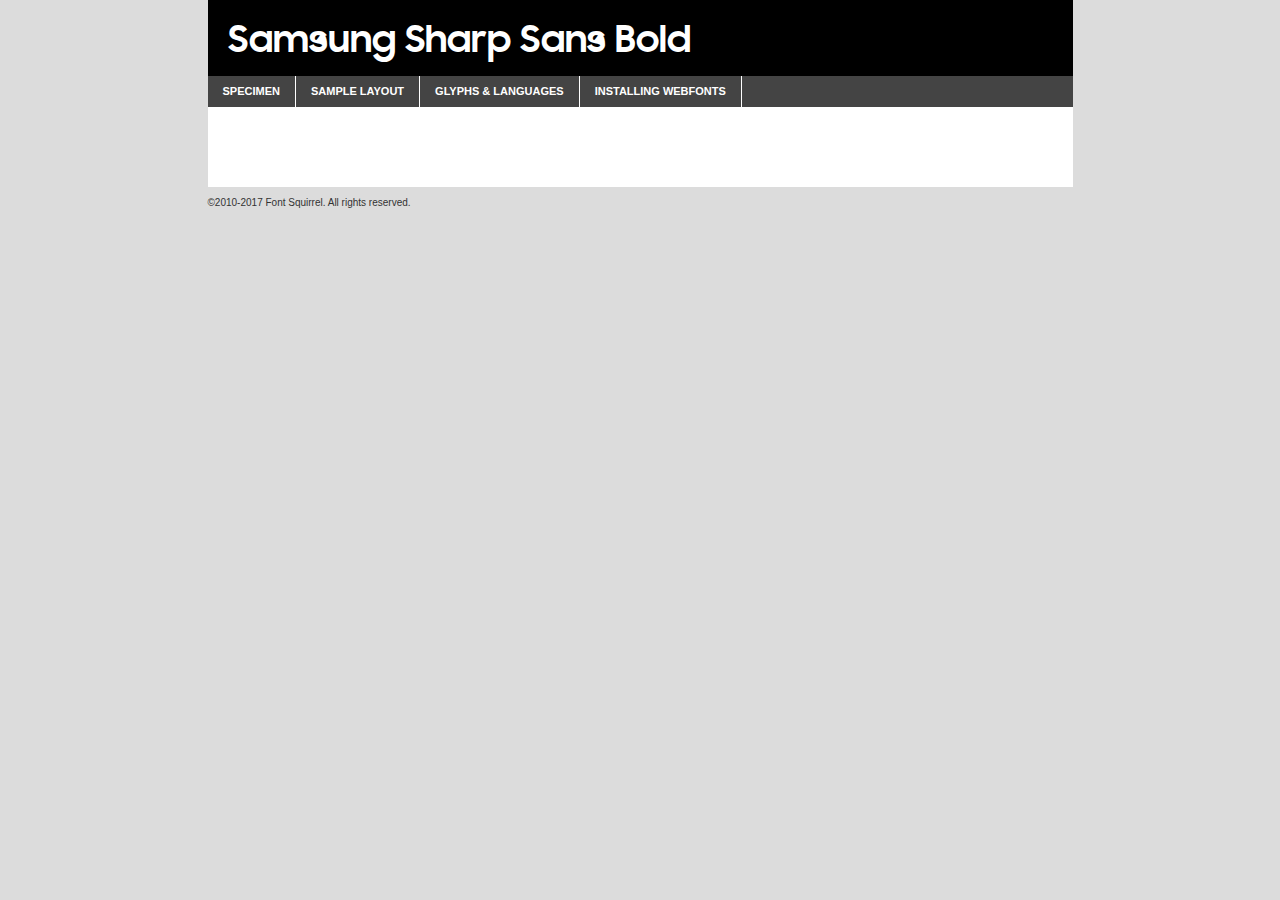
<file: webfontkit/samsungsharpsans-bold-demo.html>
<!DOCTYPE html PUBLIC "-//W3C//DTD XHTML 1.0 Transitional//EN"
        "http://www.w3.org/TR/xhtml1/DTD/xhtml1-transitional.dtd">

<html xmlns="http://www.w3.org/1999/xhtml" xml:lang="en" lang="en">
<head>
    <meta http-equiv="Content-Type" content="text/html; charset=utf-8"/>
    <script src="http://ajax.googleapis.com/ajax/libs/jquery/1.7.2/jquery.min.js" type="text/javascript" charset="utf-8"></script>
    <script type="text/javascript">
		(function($) {
			$.fn.easyTabs = function(option) {
				var param = jQuery.extend({ fadeSpeed: 'fast', defaultContent: 1, activeClass: 'active' }, option);
				$(this).each(function() {
					var thisId = '#' + this.id;
					if ( param.defaultContent == '' )
					{
						param.defaultContent = 1;
					}
					if ( typeof param.defaultContent == 'number' )
					{
						var defaultTab = $(thisId + ' .tabs li:eq(' + (param.defaultContent - 1) + ') a').attr('href').substr(1);
					}
					else
					{
						var defaultTab = param.defaultContent;
					}
					$(thisId + ' .tabs li a').each(function() {
						var tabToHide = $(this).attr('href').substr(1);
						$('#' + tabToHide).addClass('easytabs-tab-content');
					});
					hideAll();
					changeContent(defaultTab);

					function hideAll() {$(thisId + ' .easytabs-tab-content').hide();}

					function changeContent(tabId)
					{
						hideAll();
						$(thisId + ' .tabs li').removeClass(param.activeClass);
						$(thisId + ' .tabs li a[href=#' + tabId + ']').closest('li').addClass(param.activeClass);
						if ( param.fadeSpeed != 'none' )
						{
							$(thisId + ' #' + tabId).fadeIn(param.fadeSpeed);
						}
						else
						{
							$(thisId + ' #' + tabId).show();
						}
					}

					$(thisId + ' .tabs li').click(function() {
						var tabId = $(this).find('a').attr('href').substr(1);
						changeContent(tabId);
						return false;
					});
				});
			}
		})(jQuery);
    </script>
    <link rel="stylesheet" href="specimen_files/specimen_stylesheet.css" type="text/css" charset="utf-8"/>
    <link rel="stylesheet" href="stylesheet.css" type="text/css" charset="utf-8"/>

    <style type="text/css">
        		body {
			font-family: 'samsung_sharp_sansbold';
        		}

            </style>

    <title>Samsung Sharp Sans Bold Specimen</title>


    <script type="text/javascript" charset="utf-8">
		$(document).ready(function() {
			$('#container').easyTabs({ defaultContent: 1 });
		});
    </script>
</head>

<body>
<div id="container">
    <div id="header">
		Samsung Sharp Sans Bold    </div>
    <ul class="tabs">
        <li><a href="#specimen">Specimen</a></li>
        <li><a href="#layout">Sample Layout</a></li>
		        <li><a href="#glyphs">Glyphs &amp; Languages</a></li>
        <li><a href="#installing">Installing Webfonts</a></li>

    </ul>

    <div id="main_content">


        <div id="specimen">

            <div class="section">
                <div class="grid12 firstcol">
                    <div class="huge">AaBb</div>
                </div>
            </div>

            <div class="section">
                <div class="glyph_range">A&#x200B;B&#x200b;C&#x200b;D&#x200b;E&#x200b;F&#x200b;G&#x200b;H&#x200b;I&#x200b;J&#x200b;K&#x200b;L&#x200b;M&#x200b;N&#x200b;O&#x200b;P&#x200b;Q&#x200b;R&#x200b;S&#x200b;T&#x200b;U&#x200b;V&#x200b;W&#x200b;X&#x200b;Y&#x200b;Z&#x200b;a&#x200b;b&#x200b;c&#x200b;d&#x200b;e&#x200b;f&#x200b;g&#x200b;h&#x200b;i&#x200b;j&#x200b;k&#x200b;l&#x200b;m&#x200b;n&#x200b;o&#x200b;p&#x200b;q&#x200b;r&#x200b;s&#x200b;t&#x200b;u&#x200b;v&#x200b;w&#x200b;x&#x200b;y&#x200b;z&#x200b;1&#x200b;2&#x200b;3&#x200b;4&#x200b;5&#x200b;6&#x200b;7&#x200b;8&#x200b;9&#x200b;0&#x200b;&amp;&#x200b;.&#x200b;,&#x200b;?&#x200b;!&#x200b;&#64;&#x200b;(&#x200b;)&#x200b;#&#x200b;$&#x200b;%&#x200b;*&#x200b;+&#x200b;-&#x200b;=&#x200b;:&#x200b;;</div>
            </div>
            <div class="section">
                <div class="grid12 firstcol">
                    <table class="sample_table">
                        <tr>
                            <td>10</td>
                            <td class="size10">abcdefghijklmnopqrstuvwxyzABCDEFGHIJKLMNOPQRSTUVWXYZ0123456789abcdefghijklmnopqrstuvwxyzABCDEFGHIJKLMNOPQRSTUVWXYZ0123456789abcdefghijklmnopqrstuvwxyzABCDEFGHIJKLMNOPQRSTUVWXYZ</td>
                        </tr>
                        <tr>
                            <td>11</td>
                            <td class="size11">abcdefghijklmnopqrstuvwxyzABCDEFGHIJKLMNOPQRSTUVWXYZ0123456789abcdefghijklmnopqrstuvwxyzABCDEFGHIJKLMNOPQRSTUVWXYZ0123456789abcdefghijklmnopqrstuvwxyzABCDEFGHIJKLMNOPQRSTUVWXYZ</td>
                        </tr>
                        <tr>
                            <td>12</td>
                            <td class="size12">abcdefghijklmnopqrstuvwxyzABCDEFGHIJKLMNOPQRSTUVWXYZ0123456789abcdefghijklmnopqrstuvwxyzABCDEFGHIJKLMNOPQRSTUVWXYZ0123456789abcdefghijklmnopqrstuvwxyzABCDEFGHIJKLMNOPQRSTUVWXYZ</td>
                        </tr>
                        <tr>
                            <td>13</td>
                            <td class="size13">abcdefghijklmnopqrstuvwxyzABCDEFGHIJKLMNOPQRSTUVWXYZ0123456789abcdefghijklmnopqrstuvwxyzABCDEFGHIJKLMNOPQRSTUVWXYZ0123456789abcdefghijklmnopqrstuvwxyzABCDEFGHIJKLMNOPQRSTUVWXYZ</td>
                        </tr>
                        <tr>
                            <td>14</td>
                            <td class="size14">abcdefghijklmnopqrstuvwxyzABCDEFGHIJKLMNOPQRSTUVWXYZ0123456789abcdefghijklmnopqrstuvwxyzABCDEFGHIJKLMNOPQRSTUVWXYZ0123456789abcdefghijklmnopqrstuvwxyzABCDEFGHIJKLMNOPQRSTUVWXYZ</td>
                        </tr>
                        <tr>
                            <td>16</td>
                            <td class="size16">abcdefghijklmnopqrstuvwxyzABCDEFGHIJKLMNOPQRSTUVWXYZ0123456789abcdefghijklmnopqrstuvwxyzABCDEFGHIJKLMNOPQRSTUVWXYZ</td>
                        </tr>
                        <tr>
                            <td>18</td>
                            <td class="size18">abcdefghijklmnopqrstuvwxyzABCDEFGHIJKLMNOPQRSTUVWXYZ0123456789abcdefghijklmnopqrstuvwxyzABCDEFGHIJKLMNOPQRSTUVWXYZ</td>
                        </tr>
                        <tr>
                            <td>20</td>
                            <td class="size20">abcdefghijklmnopqrstuvwxyzABCDEFGHIJKLMNOPQRSTUVWXYZ0123456789abcdefghijklmnopqrstuvwxyzABCDEFGHIJKLMNOPQRSTUVWXYZ</td>
                        </tr>
                        <tr>
                            <td>24</td>
                            <td class="size24">abcdefghijklmnopqrstuvwxyzABCDEFGHIJKLMNOPQRSTUVWXYZ0123456789abcdefghijklmnopqrstuvwxyzABCDEFGHIJKLMNOPQRSTUVWXYZ</td>
                        </tr>
                        <tr>
                            <td>30</td>
                            <td class="size30">abcdefghijklmnopqrstuvwxyzABCDEFGHIJKLMNOPQRSTUVWXYZ0123456789abcdefghijklmnopqrstuvwxyzABCDEFGHIJKLMNOPQRSTUVWXYZ</td>
                        </tr>
                        <tr>
                            <td>36</td>
                            <td class="size36">abcdefghijklmnopqrstuvwxyzABCDEFGHIJKLMNOPQRSTUVWXYZ0123456789abcdefghijklmnopqrstuvwxyzABCDEFGHIJKLMNOPQRSTUVWXYZ</td>
                        </tr>
                        <tr>
                            <td>48</td>
                            <td class="size48">abcdefghijklmnopqrstuvwxyzABCDEFGHIJKLMNOPQRSTUVWXYZ0123456789abcdefghijklmnopqrstuvwxyzABCDEFGHIJKLMNOPQRSTUVWXYZ</td>
                        </tr>
                        <tr>
                            <td>60</td>
                            <td class="size60">abcdefghijklmnopqrstuvwxyzABCDEFGHIJKLMNOPQRSTUVWXYZ0123456789abcdefghijklmnopqrstuvwxyzABCDEFGHIJKLMNOPQRSTUVWXYZ</td>
                        </tr>
                        <tr>
                            <td>72</td>
                            <td class="size72">abcdefghijklmnopqrstuvwxyzABCDEFGHIJKLMNOPQRSTUVWXYZ0123456789abcdefghijklmnopqrstuvwxyzABCDEFGHIJKLMNOPQRSTUVWXYZ</td>
                        </tr>
                        <tr>
                            <td>90</td>
                            <td class="size90">abcdefghijklmnopqrstuvwxyzABCDEFGHIJKLMNOPQRSTUVWXYZ0123456789abcdefghijklmnopqrstuvwxyzABCDEFGHIJKLMNOPQRSTUVWXYZ</td>
                        </tr>
                    </table>

                </div>

            </div>


            <div class="section" id="bodycomparison">


                <div id="xheight">
                    <div class="fontbody">&#x25FC;&#x25FC;&#x25FC;&#x25FC;&#x25FC;&#x25FC;&#x25FC;&#x25FC;&#x25FC;&#x25FC;&#x25FC;&#x25FC;&#x25FC;&#x25FC;&#x25FC;&#x25FC;&#x25FC;&#x25FC;&#x25FC;&#x25FC;&#x25FC;&#x25FC;&#x25FC;&#x25FC;&#x25FC;&#x25FC;&#x25FC;&#x25FC;&#x25FC;&#x25FC;&#x25FC;&#x25FC;&#x25FC;&#x25FC;&#x25FC;&#x25FC;&#x25FC;&#x25FC;&#x25FC;&#x25FC;&#x25FC;&#x25FC;&#x25FC;&#x25FC;&#x25FC;&#x25FC;&#x25FC;&#x25FC;&#x25FC;&#x25FC;&#x25FC;&#x25FC;&#x25FC;&#x25FC;&#x25FC;&#x25FC;&#x25FC;&#x25FC;&#x25FC;&#x25FC;&#x25FC;&#x25FC;&#x25FC;&#x25FC;&#x25FC;&#x25FC;&#x25FC;&#x25FC;&#x25FC;&#x25FC;&#x25FC;&#x25FC;&#x25FC;&#x25FC;&#x25FC;&#x25FC;&#x25FC;&#x25FC;&#x25FC;&#x25FC;&#x25FC;&#x25FC;&#x25FC;&#x25FC;&#x25FC;&#x25FC;&#x25FC;&#x25FC;&#x25FC;&#x25FC;&#x25FC;&#x25FC;&#x25FC;&#x25FC;&#x25FC;&#x25FC;&#x25FC;&#x25FC;&#x25FC;body</div>
                    <div class="arialbody">body</div>
                    <div class="verdanabody">body</div>
                    <div class="georgiabody">body</div>
                </div>
                <div class="fontbody" style="z-index:1">
                    body<span>Samsung Sharp Sans Bold</span>
                </div>
                <div class="arialbody" style="z-index:1">
                    body<span>Arial</span>
                </div>
                <div class="verdanabody" style="z-index:1">
                    body<span>Verdana</span>
                </div>
                <div class="georgiabody" style="z-index:1">
                    body<span>Georgia</span>
                </div>


            </div>


            <div class="section psample psample_row1" id="">

                <div class="grid2 firstcol">
                    <p class="size10"><span>10.</span>Aenean lacinia bibendum nulla sed consectetur. Fusce dapibus, tellus ac cursus commodo, tortor mauris condimentum nibh, ut fermentum massa justo sit amet risus. Nullam id dolor id nibh ultricies vehicula ut id elit. Cum sociis natoque penatibus et magnis dis parturient montes, nascetur ridiculus mus. Nulla vitae elit libero, a pharetra augue.</p>

                </div>
                <div class="grid3">
                    <p class="size11"><span>11.</span>Aenean lacinia bibendum nulla sed consectetur. Fusce dapibus, tellus ac cursus commodo, tortor mauris condimentum nibh, ut fermentum massa justo sit amet risus. Nullam id dolor id nibh ultricies vehicula ut id elit. Cum sociis natoque penatibus et magnis dis parturient montes, nascetur ridiculus mus. Nulla vitae elit libero, a pharetra augue.</p>

                </div>
                <div class="grid3">
                    <p class="size12"><span>12.</span>Aenean lacinia bibendum nulla sed consectetur. Fusce dapibus, tellus ac cursus commodo, tortor mauris condimentum nibh, ut fermentum massa justo sit amet risus. Nullam id dolor id nibh ultricies vehicula ut id elit. Cum sociis natoque penatibus et magnis dis parturient montes, nascetur ridiculus mus. Nulla vitae elit libero, a pharetra augue.</p>

                </div>
                <div class="grid4">
                    <p class="size13"><span>13.</span>Aenean lacinia bibendum nulla sed consectetur. Fusce dapibus, tellus ac cursus commodo, tortor mauris condimentum nibh, ut fermentum massa justo sit amet risus. Nullam id dolor id nibh ultricies vehicula ut id elit. Cum sociis natoque penatibus et magnis dis parturient montes, nascetur ridiculus mus. Nulla vitae elit libero, a pharetra augue.</p>

                </div>
                <div class="white_blend"></div>

            </div>
            <div class="section psample psample_row2" id="">
                <div class="grid3 firstcol">
                    <p class="size14"><span>14.</span>Aenean lacinia bibendum nulla sed consectetur. Fusce dapibus, tellus ac cursus commodo, tortor mauris condimentum nibh, ut fermentum massa justo sit amet risus. Nullam id dolor id nibh ultricies vehicula ut id elit. Cum sociis natoque penatibus et magnis dis parturient montes, nascetur ridiculus mus. Nulla vitae elit libero, a pharetra augue.</p>

                </div>
                <div class="grid4">
                    <p class="size16"><span>16.</span>Aenean lacinia bibendum nulla sed consectetur. Fusce dapibus, tellus ac cursus commodo, tortor mauris condimentum nibh, ut fermentum massa justo sit amet risus. Nullam id dolor id nibh ultricies vehicula ut id elit. Cum sociis natoque penatibus et magnis dis parturient montes, nascetur ridiculus mus. Nulla vitae elit libero, a pharetra augue.</p>

                </div>
                <div class="grid5">
                    <p class="size18"><span>18.</span>Aenean lacinia bibendum nulla sed consectetur. Fusce dapibus, tellus ac cursus commodo, tortor mauris condimentum nibh, ut fermentum massa justo sit amet risus. Nullam id dolor id nibh ultricies vehicula ut id elit. Cum sociis natoque penatibus et magnis dis parturient montes, nascetur ridiculus mus. Nulla vitae elit libero, a pharetra augue.</p>

                </div>

                <div class="white_blend"></div>

            </div>

            <div class="section psample psample_row3" id="">
                <div class="grid5 firstcol">
                    <p class="size20"><span>20.</span>Aenean lacinia bibendum nulla sed consectetur. Fusce dapibus, tellus ac cursus commodo, tortor mauris condimentum nibh, ut fermentum massa justo sit amet risus. Nullam id dolor id nibh ultricies vehicula ut id elit. Cum sociis natoque penatibus et magnis dis parturient montes, nascetur ridiculus mus. Nulla vitae elit libero, a pharetra augue.</p>
                </div>
                <div class="grid7">
                    <p class="size24"><span>24.</span>Aenean lacinia bibendum nulla sed consectetur. Fusce dapibus, tellus ac cursus commodo, tortor mauris condimentum nibh, ut fermentum massa justo sit amet risus. Nullam id dolor id nibh ultricies vehicula ut id elit. Cum sociis natoque penatibus et magnis dis parturient montes, nascetur ridiculus mus. Nulla vitae elit libero, a pharetra augue.</p>
                </div>

                <div class="white_blend"></div>

            </div>

            <div class="section psample psample_row4" id="">
                <div class="grid12 firstcol">
                    <p class="size30"><span>30.</span>Aenean lacinia bibendum nulla sed consectetur. Fusce dapibus, tellus ac cursus commodo, tortor mauris condimentum nibh, ut fermentum massa justo sit amet risus. Nullam id dolor id nibh ultricies vehicula ut id elit. Cum sociis natoque penatibus et magnis dis parturient montes, nascetur ridiculus mus. Nulla vitae elit libero, a pharetra augue.</p>
                </div>
                <div class="white_blend"></div>

            </div>


            <div class="section psample psample_row1 fullreverse">
                <div class="grid2 firstcol">
                    <p class="size10"><span>10.</span>Aenean lacinia bibendum nulla sed consectetur. Fusce dapibus, tellus ac cursus commodo, tortor mauris condimentum nibh, ut fermentum massa justo sit amet risus. Nullam id dolor id nibh ultricies vehicula ut id elit. Cum sociis natoque penatibus et magnis dis parturient montes, nascetur ridiculus mus. Nulla vitae elit libero, a pharetra augue.</p>

                </div>
                <div class="grid3">
                    <p class="size11"><span>11.</span>Aenean lacinia bibendum nulla sed consectetur. Fusce dapibus, tellus ac cursus commodo, tortor mauris condimentum nibh, ut fermentum massa justo sit amet risus. Nullam id dolor id nibh ultricies vehicula ut id elit. Cum sociis natoque penatibus et magnis dis parturient montes, nascetur ridiculus mus. Nulla vitae elit libero, a pharetra augue.</p>

                </div>
                <div class="grid3">
                    <p class="size12"><span>12.</span>Aenean lacinia bibendum nulla sed consectetur. Fusce dapibus, tellus ac cursus commodo, tortor mauris condimentum nibh, ut fermentum massa justo sit amet risus. Nullam id dolor id nibh ultricies vehicula ut id elit. Cum sociis natoque penatibus et magnis dis parturient montes, nascetur ridiculus mus. Nulla vitae elit libero, a pharetra augue.</p>

                </div>
                <div class="grid4">
                    <p class="size13"><span>13.</span>Aenean lacinia bibendum nulla sed consectetur. Fusce dapibus, tellus ac cursus commodo, tortor mauris condimentum nibh, ut fermentum massa justo sit amet risus. Nullam id dolor id nibh ultricies vehicula ut id elit. Cum sociis natoque penatibus et magnis dis parturient montes, nascetur ridiculus mus. Nulla vitae elit libero, a pharetra augue.</p>

                </div>
                <div class="black_blend"></div>

            </div>

            <div class="section psample psample_row2 fullreverse">
                <div class="grid3 firstcol">
                    <p class="size14"><span>14.</span>Aenean lacinia bibendum nulla sed consectetur. Fusce dapibus, tellus ac cursus commodo, tortor mauris condimentum nibh, ut fermentum massa justo sit amet risus. Nullam id dolor id nibh ultricies vehicula ut id elit. Cum sociis natoque penatibus et magnis dis parturient montes, nascetur ridiculus mus. Nulla vitae elit libero, a pharetra augue.</p>

                </div>
                <div class="grid4">
                    <p class="size16"><span>16.</span>Aenean lacinia bibendum nulla sed consectetur. Fusce dapibus, tellus ac cursus commodo, tortor mauris condimentum nibh, ut fermentum massa justo sit amet risus. Nullam id dolor id nibh ultricies vehicula ut id elit. Cum sociis natoque penatibus et magnis dis parturient montes, nascetur ridiculus mus. Nulla vitae elit libero, a pharetra augue.</p>

                </div>
                <div class="grid5">
                    <p class="size18"><span>18.</span>Aenean lacinia bibendum nulla sed consectetur. Fusce dapibus, tellus ac cursus commodo, tortor mauris condimentum nibh, ut fermentum massa justo sit amet risus. Nullam id dolor id nibh ultricies vehicula ut id elit. Cum sociis natoque penatibus et magnis dis parturient montes, nascetur ridiculus mus. Nulla vitae elit libero, a pharetra augue.</p>

                </div>
                <div class="black_blend"></div>

            </div>

            <div class="section psample fullreverse psample_row3" id="">
                <div class="grid5 firstcol">
                    <p class="size20"><span>20.</span>Aenean lacinia bibendum nulla sed consectetur. Fusce dapibus, tellus ac cursus commodo, tortor mauris condimentum nibh, ut fermentum massa justo sit amet risus. Nullam id dolor id nibh ultricies vehicula ut id elit. Cum sociis natoque penatibus et magnis dis parturient montes, nascetur ridiculus mus. Nulla vitae elit libero, a pharetra augue.</p>
                </div>
                <div class="grid7">
                    <p class="size24"><span>24.</span>Aenean lacinia bibendum nulla sed consectetur. Fusce dapibus, tellus ac cursus commodo, tortor mauris condimentum nibh, ut fermentum massa justo sit amet risus. Nullam id dolor id nibh ultricies vehicula ut id elit. Cum sociis natoque penatibus et magnis dis parturient montes, nascetur ridiculus mus. Nulla vitae elit libero, a pharetra augue.</p>
                </div>

                <div class="black_blend"></div>

            </div>

            <div class="section psample fullreverse psample_row4" id="" style="border-bottom: 20px #000 solid;">
                <div class="grid12 firstcol">
                    <p class="size30"><span>30.</span>Aenean lacinia bibendum nulla sed consectetur. Fusce dapibus, tellus ac cursus commodo, tortor mauris condimentum nibh, ut fermentum massa justo sit amet risus. Nullam id dolor id nibh ultricies vehicula ut id elit. Cum sociis natoque penatibus et magnis dis parturient montes, nascetur ridiculus mus. Nulla vitae elit libero, a pharetra augue.</p>
                </div>
                <div class="black_blend"></div>

            </div>


        </div>

        <div id="layout">

            <div class="section">

                <div class="grid12 firstcol">
                    <h1>Lorem Ipsum Dolor</h1>
                    <h2>Etiam porta sem malesuada magna mollis euismod</h2>

                    <p class="byline">By <a href="#link">Aenean Lacinia</a></p>
                </div>
            </div>
            <div class="section">
                <div class="grid8 firstcol">
                    <p class="large">Donec sed odio dui. Morbi leo risus, porta ac consectetur ac, vestibulum at eros. Fusce dapibus, tellus ac cursus commodo, tortor mauris condimentum nibh, ut fermentum massa justo sit amet risus. </p>


                    <h3>Pellentesque ornare sem</h3>

                    <p>Maecenas sed diam eget risus varius blandit sit amet non magna. Maecenas faucibus mollis interdum. Donec ullamcorper nulla non metus auctor fringilla. Nullam id dolor id nibh ultricies vehicula ut id elit. Nullam id dolor id nibh ultricies vehicula ut id elit. </p>

                    <p>Aenean eu leo quam. Pellentesque ornare sem lacinia quam venenatis vestibulum. Lorem ipsum dolor sit amet, consectetur adipiscing elit. Cum sociis natoque penatibus et magnis dis parturient montes, nascetur ridiculus mus. </p>

                    <p>Nulla vitae elit libero, a pharetra augue. Praesent commodo cursus magna, vel scelerisque nisl consectetur et. Aenean lacinia bibendum nulla sed consectetur. </p>

                    <p>Nullam quis risus eget urna mollis ornare vel eu leo. Nullam quis risus eget urna mollis ornare vel eu leo. Maecenas sed diam eget risus varius blandit sit amet non magna. Donec ullamcorper nulla non metus auctor fringilla. </p>

                    <h3>Cras mattis consectetur</h3>

                    <p>Aenean eu leo quam. Pellentesque ornare sem lacinia quam venenatis vestibulum. Aenean lacinia bibendum nulla sed consectetur. Integer posuere erat a ante venenatis dapibus posuere velit aliquet. Cras mattis consectetur purus sit amet fermentum. </p>

                    <p>Nullam id dolor id nibh ultricies vehicula ut id elit. Nullam quis risus eget urna mollis ornare vel eu leo. Cras mattis consectetur purus sit amet fermentum.</p>
                </div>

                <div class="grid4 sidebar">

                    <div class="box reverse">
                        <p class="last">Nullam quis risus eget urna mollis ornare vel eu leo. Donec ullamcorper nulla non metus auctor fringilla. Cras mattis consectetur purus sit amet fermentum. Sed posuere consectetur est at lobortis. Lorem ipsum dolor sit amet, consectetur adipiscing elit. </p>
                    </div>

                    <p class="caption">Maecenas sed diam eget risus varius.</p>

                    <p>Vestibulum id ligula porta felis euismod semper. Integer posuere erat a ante venenatis dapibus posuere velit aliquet. Vestibulum id ligula porta felis euismod semper. Sed posuere consectetur est at lobortis. Maecenas sed diam eget risus varius blandit sit amet non magna. Fusce dapibus, tellus ac cursus commodo, tortor mauris condimentum nibh, ut fermentum massa justo sit amet risus. </p>


                    <p>Duis mollis, est non commodo luctus, nisi erat porttitor ligula, eget lacinia odio sem nec elit. Aenean lacinia bibendum nulla sed consectetur. Vivamus sagittis lacus vel augue laoreet rutrum faucibus dolor auctor. Aenean lacinia bibendum nulla sed consectetur. Nullam quis risus eget urna mollis ornare vel eu leo. </p>

                    <p>Praesent commodo cursus magna, vel scelerisque nisl consectetur et. Donec ullamcorper nulla non metus auctor fringilla. Maecenas faucibus mollis interdum. Fusce dapibus, tellus ac cursus commodo, tortor mauris condimentum nibh, ut fermentum massa justo sit amet risus. </p>

                </div>
            </div>

        </div>


		

        <div id="glyphs">
            <div class="section">
                <div class="grid12 firstcol">

                    <h1>Language Support</h1>
                    <p>The subset of Samsung Sharp Sans Bold in this kit supports the following languages:<br/>

						Albanian, Basque, Breton, Chamorro, Danish, Dutch, English, Faroese, Finnish, French, Frisian, Galician, German, Icelandic, Italian, Malagasy, Norwegian, Portuguese, Spanish, Alsatian, Aragonese, Arapaho, Arrernte, Asturian, Aymara, Bislama, Cebuano, Corsican, Fijian, French_creole, Genoese, Gilbertese, Greenlandic, Haitian_creole, Hiligaynon, Hmong, Hopi, Ibanag, Iloko_ilokano, Indonesian, Interglossa_glosa, Interlingua, Irish_gaelic, Jerriais, Lojban, Lombard, Luxembourgeois, Manx, Mohawk, Norfolk_pitcairnese, Occitan, Oromo, Pangasinan, Papiamento, Piedmontese, Potawatomi, Rhaeto-romance, Romansh, Rotokas, Sami_lule, Samoan, Sardinian, Scots_gaelic, Seychelles_creole, Shona, Sicilian, Somali, Southern_ndebele, Swahili, Swati_swazi, Tagalog_filipino_pilipino, Tetum, Tok_pisin, Uyghur_latinized, Volapuk, Walloon, Warlpiri, Xhosa, Yapese, Zulu, Latinbasic, Ubasic, Demo                    </p>
                    <h1>Glyph Chart</h1>
                    <p>The subset of Samsung Sharp Sans Bold in this kit includes all the glyphs listed below. Unicode entities are included above each glyph to help you insert individual characters into your layout.</p>
                    <div id="glyph_chart">

																																	                                <div><p>&amp;#13;</p>&#13;</div>
																				                                <div><p>&amp;#32;</p>&#32;</div>
																				                                <div><p>&amp;#33;</p>&#33;</div>
																				                                <div><p>&amp;#34;</p>&#34;</div>
																				                                <div><p>&amp;#35;</p>&#35;</div>
																				                                <div><p>&amp;#36;</p>&#36;</div>
																				                                <div><p>&amp;#37;</p>&#37;</div>
																				                                <div><p>&amp;#38;</p>&#38;</div>
																				                                <div><p>&amp;#39;</p>&#39;</div>
																				                                <div><p>&amp;#40;</p>&#40;</div>
																				                                <div><p>&amp;#41;</p>&#41;</div>
																				                                <div><p>&amp;#42;</p>&#42;</div>
																				                                <div><p>&amp;#43;</p>&#43;</div>
																				                                <div><p>&amp;#44;</p>&#44;</div>
																				                                <div><p>&amp;#45;</p>&#45;</div>
																				                                <div><p>&amp;#46;</p>&#46;</div>
																				                                <div><p>&amp;#47;</p>&#47;</div>
																				                                <div><p>&amp;#48;</p>&#48;</div>
																				                                <div><p>&amp;#49;</p>&#49;</div>
																				                                <div><p>&amp;#50;</p>&#50;</div>
																				                                <div><p>&amp;#51;</p>&#51;</div>
																				                                <div><p>&amp;#52;</p>&#52;</div>
																				                                <div><p>&amp;#53;</p>&#53;</div>
																				                                <div><p>&amp;#54;</p>&#54;</div>
																				                                <div><p>&amp;#55;</p>&#55;</div>
																				                                <div><p>&amp;#56;</p>&#56;</div>
																				                                <div><p>&amp;#57;</p>&#57;</div>
																				                                <div><p>&amp;#58;</p>&#58;</div>
																				                                <div><p>&amp;#59;</p>&#59;</div>
																				                                <div><p>&amp;#60;</p>&#60;</div>
																				                                <div><p>&amp;#61;</p>&#61;</div>
																				                                <div><p>&amp;#62;</p>&#62;</div>
																				                                <div><p>&amp;#63;</p>&#63;</div>
																				                                <div><p>&amp;#64;</p>&#64;</div>
																				                                <div><p>&amp;#65;</p>&#65;</div>
																				                                <div><p>&amp;#66;</p>&#66;</div>
																				                                <div><p>&amp;#67;</p>&#67;</div>
																				                                <div><p>&amp;#68;</p>&#68;</div>
																				                                <div><p>&amp;#69;</p>&#69;</div>
																				                                <div><p>&amp;#70;</p>&#70;</div>
																				                                <div><p>&amp;#71;</p>&#71;</div>
																				                                <div><p>&amp;#72;</p>&#72;</div>
																				                                <div><p>&amp;#73;</p>&#73;</div>
																				                                <div><p>&amp;#74;</p>&#74;</div>
																				                                <div><p>&amp;#75;</p>&#75;</div>
																				                                <div><p>&amp;#76;</p>&#76;</div>
																				                                <div><p>&amp;#77;</p>&#77;</div>
																				                                <div><p>&amp;#78;</p>&#78;</div>
																				                                <div><p>&amp;#79;</p>&#79;</div>
																				                                <div><p>&amp;#80;</p>&#80;</div>
																				                                <div><p>&amp;#81;</p>&#81;</div>
																				                                <div><p>&amp;#82;</p>&#82;</div>
																				                                <div><p>&amp;#83;</p>&#83;</div>
																				                                <div><p>&amp;#84;</p>&#84;</div>
																				                                <div><p>&amp;#85;</p>&#85;</div>
																				                                <div><p>&amp;#86;</p>&#86;</div>
																				                                <div><p>&amp;#87;</p>&#87;</div>
																				                                <div><p>&amp;#88;</p>&#88;</div>
																				                                <div><p>&amp;#89;</p>&#89;</div>
																				                                <div><p>&amp;#90;</p>&#90;</div>
																				                                <div><p>&amp;#91;</p>&#91;</div>
																				                                <div><p>&amp;#92;</p>&#92;</div>
																				                                <div><p>&amp;#93;</p>&#93;</div>
																				                                <div><p>&amp;#94;</p>&#94;</div>
																				                                <div><p>&amp;#95;</p>&#95;</div>
																				                                <div><p>&amp;#96;</p>&#96;</div>
																				                                <div><p>&amp;#97;</p>&#97;</div>
																				                                <div><p>&amp;#98;</p>&#98;</div>
																				                                <div><p>&amp;#99;</p>&#99;</div>
																				                                <div><p>&amp;#100;</p>&#100;</div>
																				                                <div><p>&amp;#101;</p>&#101;</div>
																				                                <div><p>&amp;#102;</p>&#102;</div>
																				                                <div><p>&amp;#103;</p>&#103;</div>
																				                                <div><p>&amp;#104;</p>&#104;</div>
																				                                <div><p>&amp;#105;</p>&#105;</div>
																				                                <div><p>&amp;#106;</p>&#106;</div>
																				                                <div><p>&amp;#107;</p>&#107;</div>
																				                                <div><p>&amp;#108;</p>&#108;</div>
																				                                <div><p>&amp;#109;</p>&#109;</div>
																				                                <div><p>&amp;#110;</p>&#110;</div>
																				                                <div><p>&amp;#111;</p>&#111;</div>
																				                                <div><p>&amp;#112;</p>&#112;</div>
																				                                <div><p>&amp;#113;</p>&#113;</div>
																				                                <div><p>&amp;#114;</p>&#114;</div>
																				                                <div><p>&amp;#115;</p>&#115;</div>
																				                                <div><p>&amp;#116;</p>&#116;</div>
																				                                <div><p>&amp;#117;</p>&#117;</div>
																				                                <div><p>&amp;#118;</p>&#118;</div>
																				                                <div><p>&amp;#119;</p>&#119;</div>
																				                                <div><p>&amp;#120;</p>&#120;</div>
																				                                <div><p>&amp;#121;</p>&#121;</div>
																				                                <div><p>&amp;#122;</p>&#122;</div>
																				                                <div><p>&amp;#123;</p>&#123;</div>
																				                                <div><p>&amp;#124;</p>&#124;</div>
																				                                <div><p>&amp;#125;</p>&#125;</div>
																				                                <div><p>&amp;#126;</p>&#126;</div>
																				                                <div><p>&amp;#160;</p>&#160;</div>
																				                                <div><p>&amp;#161;</p>&#161;</div>
																				                                <div><p>&amp;#162;</p>&#162;</div>
																				                                <div><p>&amp;#163;</p>&#163;</div>
																				                                <div><p>&amp;#164;</p>&#164;</div>
																				                                <div><p>&amp;#165;</p>&#165;</div>
																				                                <div><p>&amp;#166;</p>&#166;</div>
																				                                <div><p>&amp;#167;</p>&#167;</div>
																				                                <div><p>&amp;#168;</p>&#168;</div>
																				                                <div><p>&amp;#169;</p>&#169;</div>
																				                                <div><p>&amp;#170;</p>&#170;</div>
																				                                <div><p>&amp;#171;</p>&#171;</div>
																				                                <div><p>&amp;#172;</p>&#172;</div>
																				                                <div><p>&amp;#173;</p>&#173;</div>
																				                                <div><p>&amp;#174;</p>&#174;</div>
																				                                <div><p>&amp;#175;</p>&#175;</div>
																				                                <div><p>&amp;#176;</p>&#176;</div>
																				                                <div><p>&amp;#177;</p>&#177;</div>
																				                                <div><p>&amp;#178;</p>&#178;</div>
																				                                <div><p>&amp;#179;</p>&#179;</div>
																				                                <div><p>&amp;#180;</p>&#180;</div>
																				                                <div><p>&amp;#181;</p>&#181;</div>
																				                                <div><p>&amp;#182;</p>&#182;</div>
																				                                <div><p>&amp;#183;</p>&#183;</div>
																				                                <div><p>&amp;#184;</p>&#184;</div>
																				                                <div><p>&amp;#185;</p>&#185;</div>
																				                                <div><p>&amp;#186;</p>&#186;</div>
																				                                <div><p>&amp;#187;</p>&#187;</div>
																				                                <div><p>&amp;#188;</p>&#188;</div>
																				                                <div><p>&amp;#189;</p>&#189;</div>
																				                                <div><p>&amp;#190;</p>&#190;</div>
																				                                <div><p>&amp;#191;</p>&#191;</div>
																				                                <div><p>&amp;#192;</p>&#192;</div>
																				                                <div><p>&amp;#193;</p>&#193;</div>
																				                                <div><p>&amp;#194;</p>&#194;</div>
																				                                <div><p>&amp;#195;</p>&#195;</div>
																				                                <div><p>&amp;#196;</p>&#196;</div>
																				                                <div><p>&amp;#197;</p>&#197;</div>
																				                                <div><p>&amp;#198;</p>&#198;</div>
																				                                <div><p>&amp;#199;</p>&#199;</div>
																				                                <div><p>&amp;#200;</p>&#200;</div>
																				                                <div><p>&amp;#201;</p>&#201;</div>
																				                                <div><p>&amp;#202;</p>&#202;</div>
																				                                <div><p>&amp;#203;</p>&#203;</div>
																				                                <div><p>&amp;#204;</p>&#204;</div>
																				                                <div><p>&amp;#205;</p>&#205;</div>
																				                                <div><p>&amp;#206;</p>&#206;</div>
																				                                <div><p>&amp;#207;</p>&#207;</div>
																				                                <div><p>&amp;#208;</p>&#208;</div>
																				                                <div><p>&amp;#209;</p>&#209;</div>
																				                                <div><p>&amp;#210;</p>&#210;</div>
																				                                <div><p>&amp;#211;</p>&#211;</div>
																				                                <div><p>&amp;#212;</p>&#212;</div>
																				                                <div><p>&amp;#213;</p>&#213;</div>
																				                                <div><p>&amp;#214;</p>&#214;</div>
																				                                <div><p>&amp;#215;</p>&#215;</div>
																				                                <div><p>&amp;#216;</p>&#216;</div>
																				                                <div><p>&amp;#217;</p>&#217;</div>
																				                                <div><p>&amp;#218;</p>&#218;</div>
																				                                <div><p>&amp;#219;</p>&#219;</div>
																				                                <div><p>&amp;#220;</p>&#220;</div>
																				                                <div><p>&amp;#221;</p>&#221;</div>
																				                                <div><p>&amp;#222;</p>&#222;</div>
																				                                <div><p>&amp;#223;</p>&#223;</div>
																				                                <div><p>&amp;#224;</p>&#224;</div>
																				                                <div><p>&amp;#225;</p>&#225;</div>
																				                                <div><p>&amp;#226;</p>&#226;</div>
																				                                <div><p>&amp;#227;</p>&#227;</div>
																				                                <div><p>&amp;#228;</p>&#228;</div>
																				                                <div><p>&amp;#229;</p>&#229;</div>
																				                                <div><p>&amp;#230;</p>&#230;</div>
																				                                <div><p>&amp;#231;</p>&#231;</div>
																				                                <div><p>&amp;#232;</p>&#232;</div>
																				                                <div><p>&amp;#233;</p>&#233;</div>
																				                                <div><p>&amp;#234;</p>&#234;</div>
																				                                <div><p>&amp;#235;</p>&#235;</div>
																				                                <div><p>&amp;#236;</p>&#236;</div>
																				                                <div><p>&amp;#237;</p>&#237;</div>
																				                                <div><p>&amp;#238;</p>&#238;</div>
																				                                <div><p>&amp;#239;</p>&#239;</div>
																				                                <div><p>&amp;#240;</p>&#240;</div>
																				                                <div><p>&amp;#241;</p>&#241;</div>
																				                                <div><p>&amp;#242;</p>&#242;</div>
																				                                <div><p>&amp;#243;</p>&#243;</div>
																				                                <div><p>&amp;#244;</p>&#244;</div>
																				                                <div><p>&amp;#245;</p>&#245;</div>
																				                                <div><p>&amp;#246;</p>&#246;</div>
																				                                <div><p>&amp;#247;</p>&#247;</div>
																				                                <div><p>&amp;#248;</p>&#248;</div>
																				                                <div><p>&amp;#249;</p>&#249;</div>
																				                                <div><p>&amp;#250;</p>&#250;</div>
																				                                <div><p>&amp;#251;</p>&#251;</div>
																				                                <div><p>&amp;#252;</p>&#252;</div>
																				                                <div><p>&amp;#253;</p>&#253;</div>
																				                                <div><p>&amp;#254;</p>&#254;</div>
																				                                <div><p>&amp;#255;</p>&#255;</div>
																				                                <div><p>&amp;#338;</p>&#338;</div>
																				                                <div><p>&amp;#339;</p>&#339;</div>
																				                                <div><p>&amp;#376;</p>&#376;</div>
																				                                <div><p>&amp;#710;</p>&#710;</div>
																				                                <div><p>&amp;#732;</p>&#732;</div>
																				                                <div><p>&amp;#8192;</p>&#8192;</div>
																				                                <div><p>&amp;#8193;</p>&#8193;</div>
																				                                <div><p>&amp;#8194;</p>&#8194;</div>
																				                                <div><p>&amp;#8195;</p>&#8195;</div>
																				                                <div><p>&amp;#8196;</p>&#8196;</div>
																				                                <div><p>&amp;#8197;</p>&#8197;</div>
																				                                <div><p>&amp;#8198;</p>&#8198;</div>
																				                                <div><p>&amp;#8199;</p>&#8199;</div>
																				                                <div><p>&amp;#8200;</p>&#8200;</div>
																				                                <div><p>&amp;#8201;</p>&#8201;</div>
																				                                <div><p>&amp;#8202;</p>&#8202;</div>
																				                                <div><p>&amp;#8208;</p>&#8208;</div>
																				                                <div><p>&amp;#8209;</p>&#8209;</div>
																				                                <div><p>&amp;#8210;</p>&#8210;</div>
																				                                <div><p>&amp;#8211;</p>&#8211;</div>
																				                                <div><p>&amp;#8212;</p>&#8212;</div>
																				                                <div><p>&amp;#8216;</p>&#8216;</div>
																				                                <div><p>&amp;#8217;</p>&#8217;</div>
																				                                <div><p>&amp;#8218;</p>&#8218;</div>
																				                                <div><p>&amp;#8220;</p>&#8220;</div>
																				                                <div><p>&amp;#8221;</p>&#8221;</div>
																				                                <div><p>&amp;#8222;</p>&#8222;</div>
																				                                <div><p>&amp;#8226;</p>&#8226;</div>
																				                                <div><p>&amp;#8230;</p>&#8230;</div>
																				                                <div><p>&amp;#8239;</p>&#8239;</div>
																				                                <div><p>&amp;#8249;</p>&#8249;</div>
																				                                <div><p>&amp;#8250;</p>&#8250;</div>
																				                                <div><p>&amp;#8287;</p>&#8287;</div>
																				                                <div><p>&amp;#8364;</p>&#8364;</div>
																				                                <div><p>&amp;#8482;</p>&#8482;</div>
																				                                <div><p>&amp;#9724;</p>&#9724;</div>
																																                    </div>
                </div>


            </div>
        </div>


        <div id="specs">

        </div>

        <div id="installing">
            <div class="section">
                <div class="grid7 firstcol">
                    <h1>Installing Webfonts</h1>

                    <p>Webfonts are supported by all major browser platforms but not all in the same way. There are currently four different font formats that must be included in order to target all browsers. This includes TTF, WOFF, EOT and SVG.</p>

                    <h2>1. Upload your webfonts</h2>
                    <p>You must upload your webfont kit to your website. They should be in or near the same directory as your CSS files.</p>

                    <h2>2. Include the webfont stylesheet</h2>
                    <p>A special CSS @font-face declaration helps the various browsers select the appropriate font it needs without causing you a bunch of headaches. Learn more about this syntax by reading the <a href="https://www.fontspring.com/blog/further-hardening-of-the-bulletproof-syntax">Fontspring blog post</a> about it. The code for it is as follows:</p>


                    <code>
                        @font-face{
                        font-family: 'MyWebFont';
                        src: url('WebFont.eot');
                        src: url('WebFont.eot?#iefix') format('embedded-opentype'),
                        url('WebFont.woff') format('woff'),
                        url('WebFont.ttf') format('truetype'),
                        url('WebFont.svg#webfont') format('svg');
                        }
                    </code>

                    <p>We've already gone ahead and generated the code for you. All you have to do is link to the stylesheet in your HTML, like this:</p>
                    <code>&lt;link rel=&quot;stylesheet&quot; href=&quot;stylesheet.css&quot; type=&quot;text/css&quot; charset=&quot;utf-8&quot; /&gt;</code>

                    <h2>3. Modify your own stylesheet</h2>
                    <p>To take advantage of your new fonts, you must tell your stylesheet to use them. Look at the original @font-face declaration above and find the property called "font-family." The name linked there will be what you use to reference the font. Prepend that webfont name to the font stack in the "font-family" property, inside the selector you want to change. For example:</p>
                    <code>p { font-family: 'WebFont', Arial, sans-serif; }</code>

                    <h2>4. Test</h2>
                    <p>Getting webfonts to work cross-browser <em>can</em> be tricky. Use the information in the sidebar to help you if you find that fonts aren't loading in a particular browser.</p>
                </div>

                <div class="grid5 sidebar">
                    <div class="box">
                        <h2>Troubleshooting<br/>Font-Face Problems</h2>
                        <p>Having trouble getting your webfonts to load in your new website? Here are some tips to sort out what might be the problem.</p>

                        <h3>Fonts not showing in any browser</h3>

                        <p>This sounds like you need to work on the plumbing. You either did not upload the fonts to the correct directory, or you did not link the fonts properly in the CSS. If you've confirmed that all this is correct and you still have a problem, take a look at your .htaccess file and see if requests are getting intercepted.</p>

                        <h3>Fonts not loading in iPhone or iPad</h3>

                        <p>The most common problem here is that you are serving the fonts from an IIS server. IIS refuses to serve files that have unknown MIME types. If that is the case, you must set the MIME type for SVG to "image/svg+xml" in the server settings. Follow these instructions from Microsoft if you need help.</p>

                        <h3>Fonts not loading in Firefox</h3>

                        <p>The primary reason for this failure? You are still using a version Firefox older than 3.5. So upgrade already! If that isn't it, then you are very likely serving fonts from a different domain. Firefox requires that all font assets be served from the same domain. Lastly it is possible that you need to add WOFF to your list of MIME types (if you are serving via IIS.)</p>

                        <h3>Fonts not loading in IE</h3>

                        <p>Are you looking at Internet Explorer on an actual Windows machine or are you cheating by using a service like Adobe BrowserLab? Many of these screenshot services do not render @font-face for IE. Best to test it on a real machine.</p>

                        <h3>Fonts not loading in IE9</h3>

                        <p>IE9, like Firefox, requires that fonts be served from the same domain as the website. Make sure that is the case.</p>
                    </div>
                </div>
            </div>

        </div>

    </div>
    <div id="footer">
        <p>&copy;2010-2017 Font Squirrel. All rights reserved.</p>
    </div>
</div>
</body>
</html>
</file>
<file: webfontkit/stylesheet.css>
/*! Generated by Font Squirrel (https://www.fontsquirrel.com) on February 1, 2023 */



@font-face {
    font-family: 'samsung_sharp_sansbold';
    src: url('samsungsharpsans-bold-webfont.woff2') format('woff2'),
         url('samsungsharpsans-bold-webfont.woff') format('woff');
    font-weight: normal;
    font-style: normal;

}
</file>
<file: webfontkit/specimen_files/specimen_stylesheet.css>
@import url('grid_12-825-55-15.css');

/*  
	CSS Reset by Eric Meyer - Released under Public Domain
    http://meyerweb.com/eric/tools/css/reset/
*/
html, body, div, span, applet, object, iframe,
h1, h2, h3, h4, h5, h6, p, blockquote, pre,
a, abbr, acronym, address, big, cite, code,
del, dfn, em, font, img, ins, kbd, q, s, samp,
small, strike, strong, sub, sup, tt, var,
b, u, i, center, dl, dt, dd, ol, ul, li,
fieldset, form, label, legend, table,
caption, tbody, tfoot, thead, tr, th, td {
	margin:         0;
	padding:        0;
	border:         0;
	outline:        0;
	font-size:      100%;
	vertical-align: baseline;
	background:     transparent;
}

body {
	line-height: 1;
}

ol, ul {
	list-style: none;
}

blockquote, q {
	quotes: none;
}

blockquote:before, blockquote:after,
q:before, q:after {
	content: '';
	content: none;
}

:focus {
	outline: 0;
}

ins {
	text-decoration: none;
}

del {
	text-decoration: line-through;
}

table {
	border-collapse: collapse;
	border-spacing:  0;
}


body {
	color:            #000;
	background-color: #dcdcdc;
}

a {
	text-decoration: none;
	color:           #1883ba;
}

h1 {
	font-size:     32px;
	font-weight:   normal;
	font-style:    normal;
	margin-bottom: 18px;
}

h2 {
	font-size: 18px;
}

#container {
	width:  865px;
	margin: 0px auto;
}


#header {
	padding:          20px;
	font-size:        36px;
	background-color: #000;
	color:            #fff;
}

#header span {
	color: #666;
}

#main_content {
	background-color: #fff;
	padding:          60px 20px 20px;
}


#footer p {
	margin:         0;
	padding-top:    10px;
	padding-bottom: 50px;
	color:          #333;
	font:           10px Arial, sans-serif;
}

.tabs {
	width:            100%;
	height:           31px;
	background-color: #444;
}

.tabs li {
	float:            left;
	margin:           0;
	overflow:         hidden;
	background-color: #444;
}

.tabs li a {
	display:         block;
	color:           #fff;
	text-decoration: none;
	font:            bold 11px/11px 'Arial';
	text-transform:  uppercase;
	padding:         10px 15px;
	border-right:    1px solid #fff;
}

.tabs li a:hover {
	background-color: #00b3ff;

}

.tabs li.active a {
	color:            #000;
	background-color: #fff;
}


div.huge {

	font-size:      300px;
	line-height:    1em;
	padding:        0;
	letter-spacing: -.02em;
	overflow:       hidden;
}

div.glyph_range {
	font-size:   72px;
	line-height: 1.1em;
}

.size10 {
	font-size: 10px;
}

.size11 {
	font-size: 11px;
}

.size12 {
	font-size: 12px;
}

.size13 {
	font-size: 13px;
}

.size14 {
	font-size: 14px;
}

.size16 {
	font-size: 16px;
}

.size18 {
	font-size: 18px;
}

.size20 {
	font-size: 20px;
}

.size24 {
	font-size: 24px;
}

.size30 {
	font-size: 30px;
}

.size36 {
	font-size: 36px;
}

.size48 {
	font-size: 48px;
}

.size60 {
	font-size: 60px;
}

.size72 {
	font-size: 72px;
}

.size90 {
	font-size: 90px;
}


.psample_row1 {
	height: 120px;
}

.psample_row1 {
	height: 120px;
}

.psample_row2 {
	height: 160px;
}

.psample_row3 {
	height: 160px;
}

.psample_row4 {
	height: 160px;
}

.psample {
	overflow: hidden;
	position: relative;
}

.psample p {
	line-height: 1.3em;
	display:     block;
	overflow:    hidden;
	margin:      0;
}

.psample span {
	margin-right: .5em;
}

.white_blend {
	width:            100%;
	height:           61px;
	background-image: url([data-uri]);
	position:         absolute;
	bottom:           0;
}

.black_blend {
	width:            100%;
	height:           61px;
	background-image: url([data-uri]);
	position:         absolute;
	bottom:           0;
}

.fullreverse {
	background:    #000 !important;
	color:         #fff !important;
	margin-left:   -20px;
	padding-left:  20px;
	margin-right:  -20px;
	padding-right: 20px;
	padding:       20px;
	margin-bottom: 0;
}


.sample_table td {
	padding-top:    3px;
	padding-bottom: 5px;
	padding-left:   5px;
	vertical-align: middle;
	line-height:    1.2em;
}

.sample_table td:first-child {
	background-color: #eee;
	text-align:       right;
	padding-right:    5px;
	padding-left:     0;
	padding:          5px;
	font:             11px/12px 'Courier New', Courier, mono;
}

code {
	white-space:      pre;
	background-color: #eee;
	display:          block;
	padding:          10px;
	margin-bottom:    18px;
	overflow:         auto;
}


.bottom, .last {
	margin-bottom:  0 !important;
	padding-bottom: 0 !important;
}

.box {
	padding:       18px;
	margin-bottom: 18px;
	background:    #eee;
}

.reverse, .reversed {
	background: #000 !important;
	color:      #fff !important;
	border:     none !important;
}

#bodycomparison {
	position:    relative;
	overflow:    hidden;
	font-size:   72px;
	height:      90px;
	white-space: nowrap;
}

#bodycomparison div {
	font-size:   72px;
	line-height: 90px;
	display:     inline;
	margin:      0 15px 0 0;
	padding:     0;
}

#bodycomparison div span {
	font:     10px Arial;
	position: absolute;
	left:     0;
}

#xheight {
	float:       none;
	position:    absolute;
	color:       #d9f3ff;
	font-size:   72px;
	line-height: 90px;
}

.fontbody {
	position: relative;
}

.arialbody {
	font-family: Arial;
	position:    relative;
}

.verdanabody {
	font-family: Verdana;
	position:    relative;
}

.georgiabody {
	font-family: Georgia;
	position:    relative;
}

/* @group Layout page
 */

#layout h1 {
	font-size:   36px;
	line-height: 42px;
	font-weight: normal;
	font-style:  normal;
}

#layout h2 {
	font-size:   24px;
	line-height: 23px;
	font-weight: normal;
	font-style:  normal;
}

#layout h3 {
	font-size:   22px;
	line-height: 1.4em;
	margin-top:  1em;
	font-weight: normal;
	font-style:  normal;
}


#layout p.byline {
	font-size:     12px;
	margin-top:    18px;
	line-height:   12px;
	margin-bottom: 0;
}

#layout p {
	font-size:     14px;
	line-height:   21px;
	margin-bottom: .5em;
}

#layout p.large {
	font-size:   18px;
	line-height: 26px;
}

#layout .sidebar p {
	font-size:   12px;
	line-height: 1.4em;
}

#layout p.caption {
	font-size:     10px;
	margin-top:    -16px;
	margin-bottom: 18px;
}

/* @end */

/* @group Glyphs */

#glyph_chart div {
	background-color: #d9f3ff;
	color:            black;
	float:            left;
	font-size:        36px;
	height:           1.2em;
	line-height:      1.2em;
	margin-bottom:    1px;
	margin-right:     1px;
	text-align:       center;
	width:            1.2em;
	position:         relative;
	padding:          .6em .2em .2em;
}

#glyph_chart div p {
	position:         absolute;
	left:             0;
	top:              0;
	display:          block;
	text-align:       center;
	font:             bold 9px Arial, sans-serif;
	background-color: #3a768f;
	width:            100%;
	color:            #fff;
	padding:          2px 0;
}


#glyphs h1 {
	font-family: Arial, sans-serif;
}

/* @end */

/* @group Installing */

#installing {
	font: 13px Arial, sans-serif;
}

#installing p,
#glyphs p {
	line-height:   1.2em;
	margin-bottom: 18px;
	font:          13px Arial, sans-serif;
}


#installing h3 {
	font-size:  15px;
	margin-top: 18px;
}

/* @end */

#rendering h1 {
	font-family: Arial, sans-serif;
}

.render_table td {
	font:           11px 'Courier New', Courier, mono;
	vertical-align: middle;
}
</file>
